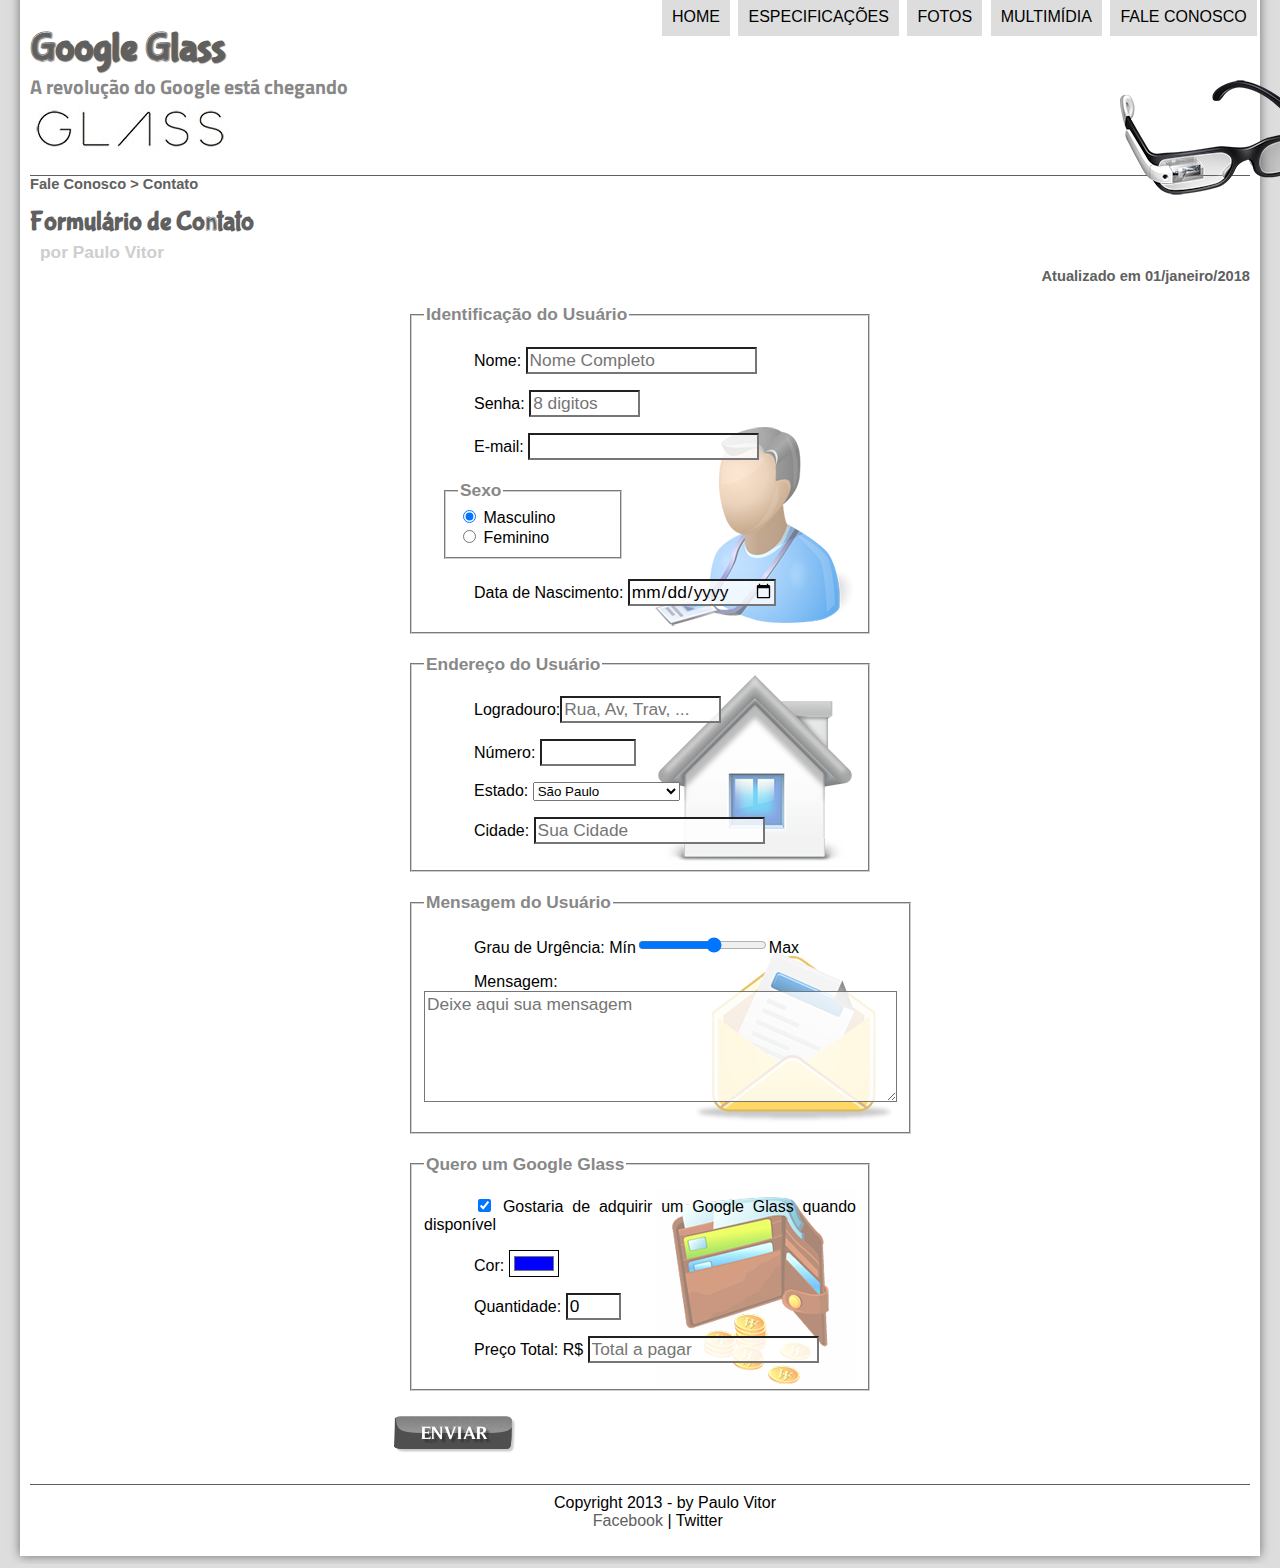
<file: fale-conosco.html>
<!DOCTYPE html>
<html lang="pt-br">

<head>
    <meta charset="utf-8">
    <title>Tudo sobre o Google Glass</title>
    <link rel="stylesheet" type="text/css" href="_css/estilo.css"/>
    <link rel="stylesheet" type="text/css" href="_css/form.css"/>
    <script language="javascript" src="_javascript/funcoes.js" ></script>
    <script>
    	function calc_total(){
    		var qtd = parseInt(document.getElementById('cQtd').value);
    		var tot = qtd * 1500;
    		document.getElementById('cTot').value = tot;
    	}
    </script>
</head>

<body>
<div id="interface">
    
    <header id="cabecalho">
    <hgroup>
    <h1>Google Glass</h1>
    <h2>A revolução do Google está chegando</h2>
    </hgroup>

    <img id="icone" src="_imagens/glass-oculos-preto-peq.png"> 
    
<nav id="menu">
    <h1>Menu Principal</h1>
    <ul type="disc">
<li onmousemove="mudaFoto('_imagens/home.png')" onmouseout="mudaFoto('_imagens/contato.png')"><a href="index.html">Home</a></li>
<li onmousemove="mudaFoto('_imagens/especificacoes.png')"onmouseout="mudaFoto('_imagens/contato.png')"><a href="specs.html">Especificações</a></li>
<li onmousemove="mudaFoto('_imagens/fotos.png')" onmouseout="mudaFoto('_imagens/contato.png')"><a href="fotos.html">Fotos</a></li>
<li onmousemove="mudaFoto('_imagens/multimidia.png')" onmouseout="mudaFoto('_imagens/contato.png')"><a href="multimidia.html">Multimídia</a></li>
<li onmousemove="mudaFoto('_imagens/contato.png')" onmouseout="mudaFoto('_imagens/contato.png')"><a href="fale-conosco.html">Fale conosco</a></li>
    </ul>
</nav>
    </header>
<section id="corpo-full">
    <article id="noticia-principal">
<header id="cabecalho-artigo">
    <hgroup>
<h3>Fale Conosco > Contato</h3>
<h1>Formulário de Contato</h1>
<h2>por Paulo Vitor</h2>
<h3 class="direita">Atualizado em 01/janeiro/2018</h3>
    </hgroup>
</header>

<form method="post" id="fContato" action="mailto:p.vitor_8@hotmail.com" oninput="calc_total();">
<fieldset id="usuario"> 
    <legend>Identificação do Usuário</legend>
    <p><label for="cNome">Nome:</label> <input type="text" name="tNome" id="cNome" size="20" maxlength="30" placeholder="Nome Completo"/></p>
    <p><label for="cSenha">Senha:</label> <input type="password" name="tSenha" id="cSenha" size="8" maxlength="8" placeholder="8 digitos"/></p>
    <p><label for="cMail">E-mail:</label> <input type="email" name="tMail" id="cMail" size="20" maxlength="40"> </p>
    <fieldset id="sexo"> <legend>Sexo</legend>
        <input type="radio" name="tSexo" id="cMasc" checked /> <label for="cMasc">Masculino</label><br>
        <input type="radio" name="tSexo" id="cFem" /> <label for="cFem">Feminino</label>
    </fieldset>
    <p><label for="cNasc">Data de Nascimento:</label> <input type="date" name="tNasc" id="cNasc"> </p>
</fieldset>

<fieldset id="endereco">
<legend>Endereço do Usuário</legend>
<p><label id="cRua">Logradouro:</label><input type="text" name="tRua" id="cRua" size="13" maxlength="80" placeholder="Rua, Av, Trav, ..."></p>
    <p><label for="cNum">Número: </label><input type="number" name="tNum" id="cNum" min="0" max="99999"> </p>
    <p><label for="cEst">Estado: </label>
    <select name="tEst" id="cEst">
    <optgroup label="Região Sudeste">
        <option value="SP">Rio de Janeiro</option>
        <option value="SA" selected>São Paulo</option>
        <option value="RJ">Minas Gerais</option>
    </optgroup>
    <optgroup label="Região Sul">
        <option value="MG">Paraná</option>
        <option value="SC">Santa Catarina</option>
        <option value="RS">Rio Grande do Sul</option>
    </optgroup>

    </select></p>
<p><label for="">Cidade: </label><input type="text" name="tCid" id="cCid" maxlength="40" size="20" placeholder="Sua Cidade" list="cidades"/></p>
    <datalist id="cidades">
        <option value="Rio de Janeiro"></option>
        <option value="Nova Iguaçu"></option>
        <option value="Niterói"></option>
        <option value="BelFord Roxo"></option>
    </datalist>
</fieldset>

<fieldset id="mensagem">
<legend>Mensagem do Usuário</legend>
    <p><label for="cUrg">Grau de Urgência:</label> Mín<input type="range" name="tUrg" id="cUrg" min="0" max="10" step="2"/>Max</p>
    <p><label for="cMsg">Mensagem:</label> <textarea name="tMsg" id="cMsg" cols="45" rows="5" placeholder="Deixe aqui sua mensagem"></textarea> </p>
</fieldset>

<fieldset id="pagamento">
<legend>Quero um Google Glass</legend>
    <p> <input type="checkbox" name="tPed" id="cPed" checked/> 
    	<label for="cPed">Gostaria de adquirir um Google Glass quando disponível</label></p>
    <p><label for="cCor">Cor:</label> <input type="color" name="tCor" id="cCor" value="#0000FF"/></p>
    <p><label>Quantidade:</label> <input type="number" name="tQtd" id="cQtd" min="0" max="5" value="0" /></p>
    <p><label>Preço Total: R$</label> <input type="text" name="tTot" id="cTot" placeholder="Total a pagar" readonly> </p>
</fieldset>

<input type="image" name="tEnviar" src="_imagens/botao-enviar.png"/>

</form>

    </article>
</section>

<footer id="rodape">
<p>Copyright 2013 - by Paulo Vitor</br>&nbsp;&nbsp;&nbsp;
&nbsp;&nbsp;&nbsp;&nbsp;<a href="https://www.facebook.com/profile.php?id=100007012876295" target="_blanck">Facebook</a> | Twitter</p>
</footer>
</file>
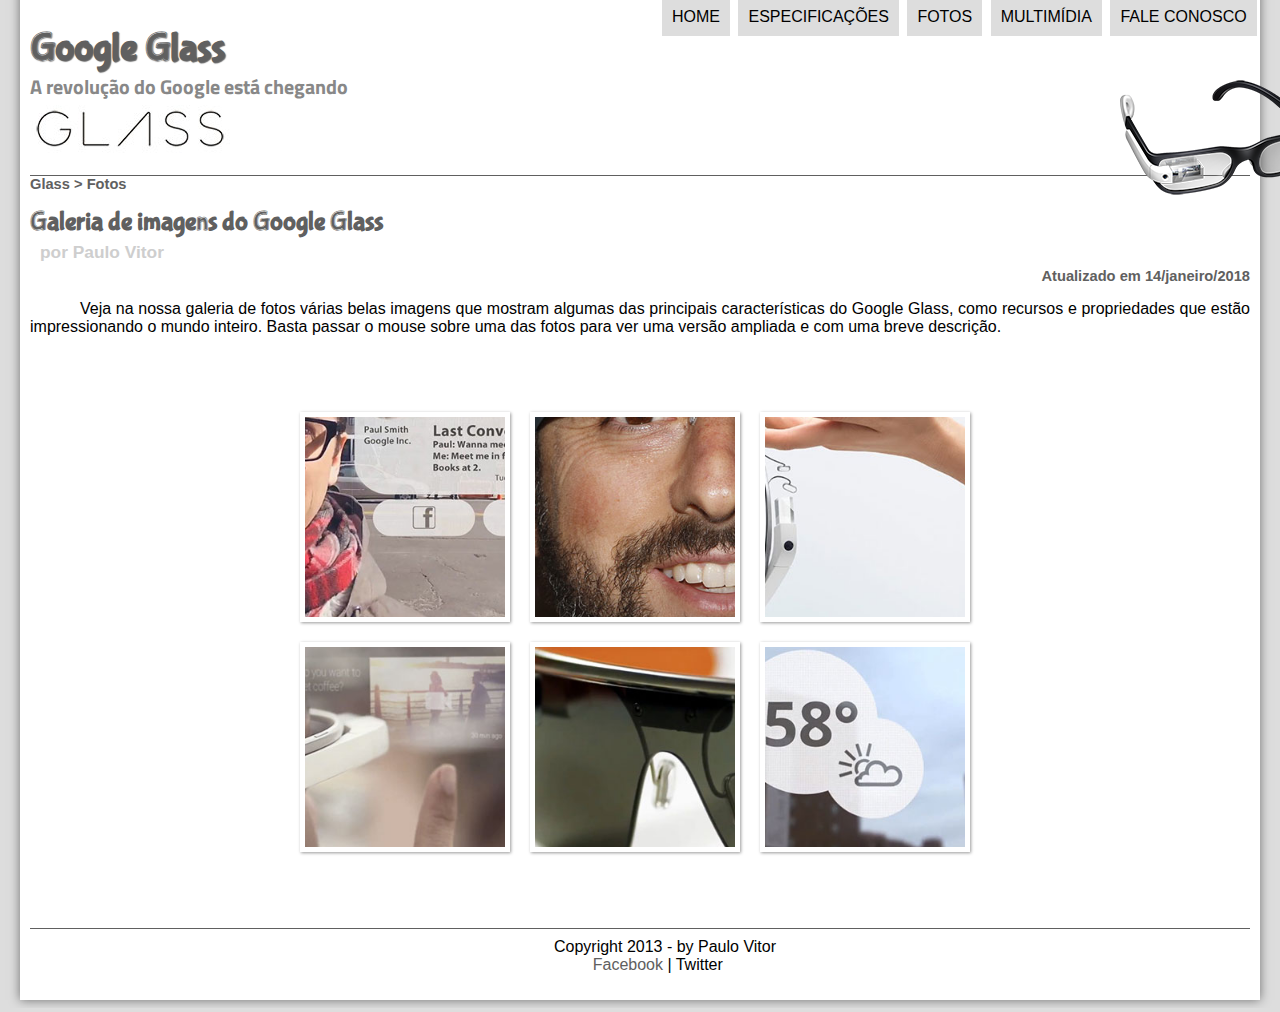
<file: fotos.html>
<!DOCTYPE html>
<html lang="pt-br">

<head>
	<meta charset="utf-8">
	<title>Tudo sobre o Google Glass</title>
	<link rel="stylesheet" type="text/css" href="_css/estilo.css"/>
	<link rel="stylesheet" type="text/css" href="_css/fotos.css">
</head>
<script language="javascript" src="_javascript/funcoes.js" ></script>

<body>
<div id="interface">
	
	<header id="cabecalho">
	<hgroup>
	<h1>Google Glass</h1>
	<h2>A revolução do Google está chegando</h2>
	</hgroup>

	<img id="icone" src="_imagens/glass-oculos-preto-peq.png"> 
	
<nav id="menu">
	<h1>Menu Principal</h1>
	<ul type="disc">
<li onmousemove="mudaFoto('_imagens/home.png')" onmouseout="mudaFoto('_imagens/fotos.png')"><a href="index.html">Home</a></li>
<li onmousemove="mudaFoto('_imagens/especificacoes.png')"onmouseout="mudaFoto('_imagens/fotos.png')"><a href="specs.html">Especificações</a></li>
<li onmousemove="mudaFoto('_imagens/fotos.png')" onmouseout="mudaFoto('_imagens/fotos.png')"><a href="fotos.html">Fotos</a></li>
<li onmousemove="mudaFoto('_imagens/multimidia.png')" onmouseout="mudaFoto('_imagens/fotos.png')"><a href="multimidia.html">Multimídia</a></li>
<li onmousemove="mudaFoto('_imagens/contato.png')" onmouseout="mudaFoto('_imagens/fotos.png')"><a href="fale-conosco.html">Fale conosco</a></li>
	</ul>
</nav>
	</header>
<section id="corpo-full">
	<article id="noticia-principal">
<header id="cabecalho-artigo">
	<hgroup>
<h3>Glass > Fotos</h3>
<h1>Galeria de imagens do Google Glass</h1>
<h2>por Paulo Vitor</h2>
<h3 class="direita">Atualizado em 14/janeiro/2018</h3>
	</hgroup>
</header>

<p>Veja na nossa galeria de fotos várias belas imagens que mostram algumas das principais características do Google Glass, como recursos e propriedades que estão impressionando o mundo inteiro. Basta passar o mouse sobre uma das fotos para ver uma versão ampliada e com uma breve descrição.</p>

<ul id="album-fotos">
<li id="foto01"><span>Agenda e lembretes</span></li>
<li id="foto02"><span>Sergey Brin usando o Glass</span></li>
<li id="foto03"><span>Leve e compacto</span></li>
<li id="foto04"><span>Sensação de uma tela de 50"</span></li>
<li id="foto05"><span>Vários tipos de lente</span></li>
<li id="foto06"><span>Informações importantes</span></li>
</ul>
</article>
</section>

<footer id="rodape">
<p>Copyright 2013 - by Paulo Vitor</br>&nbsp;&nbsp;&nbsp;
&nbsp;&nbsp;&nbsp;&nbsp;<a href="https://www.facebook.com/profile.php?id=100007012876295" target="_blanck">Facebook</a> | Twitter</p>
</footer>
</file>
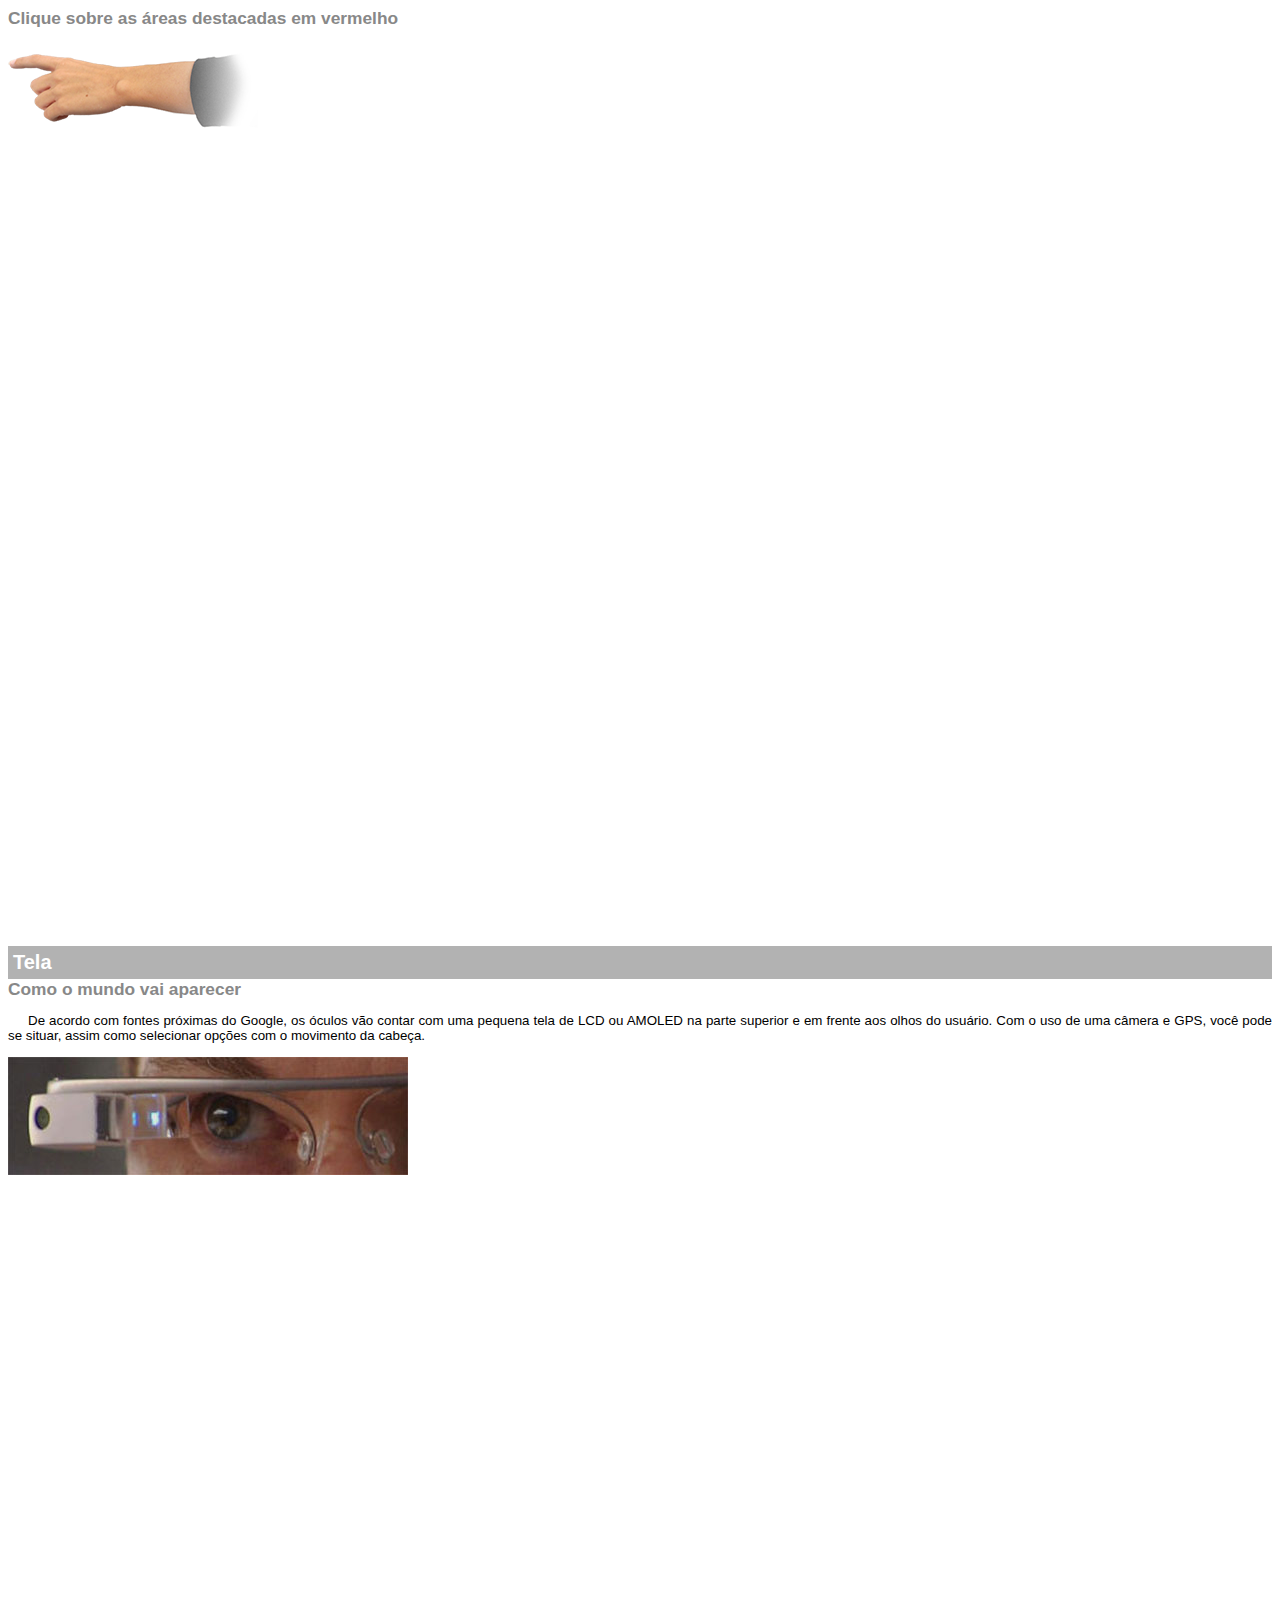
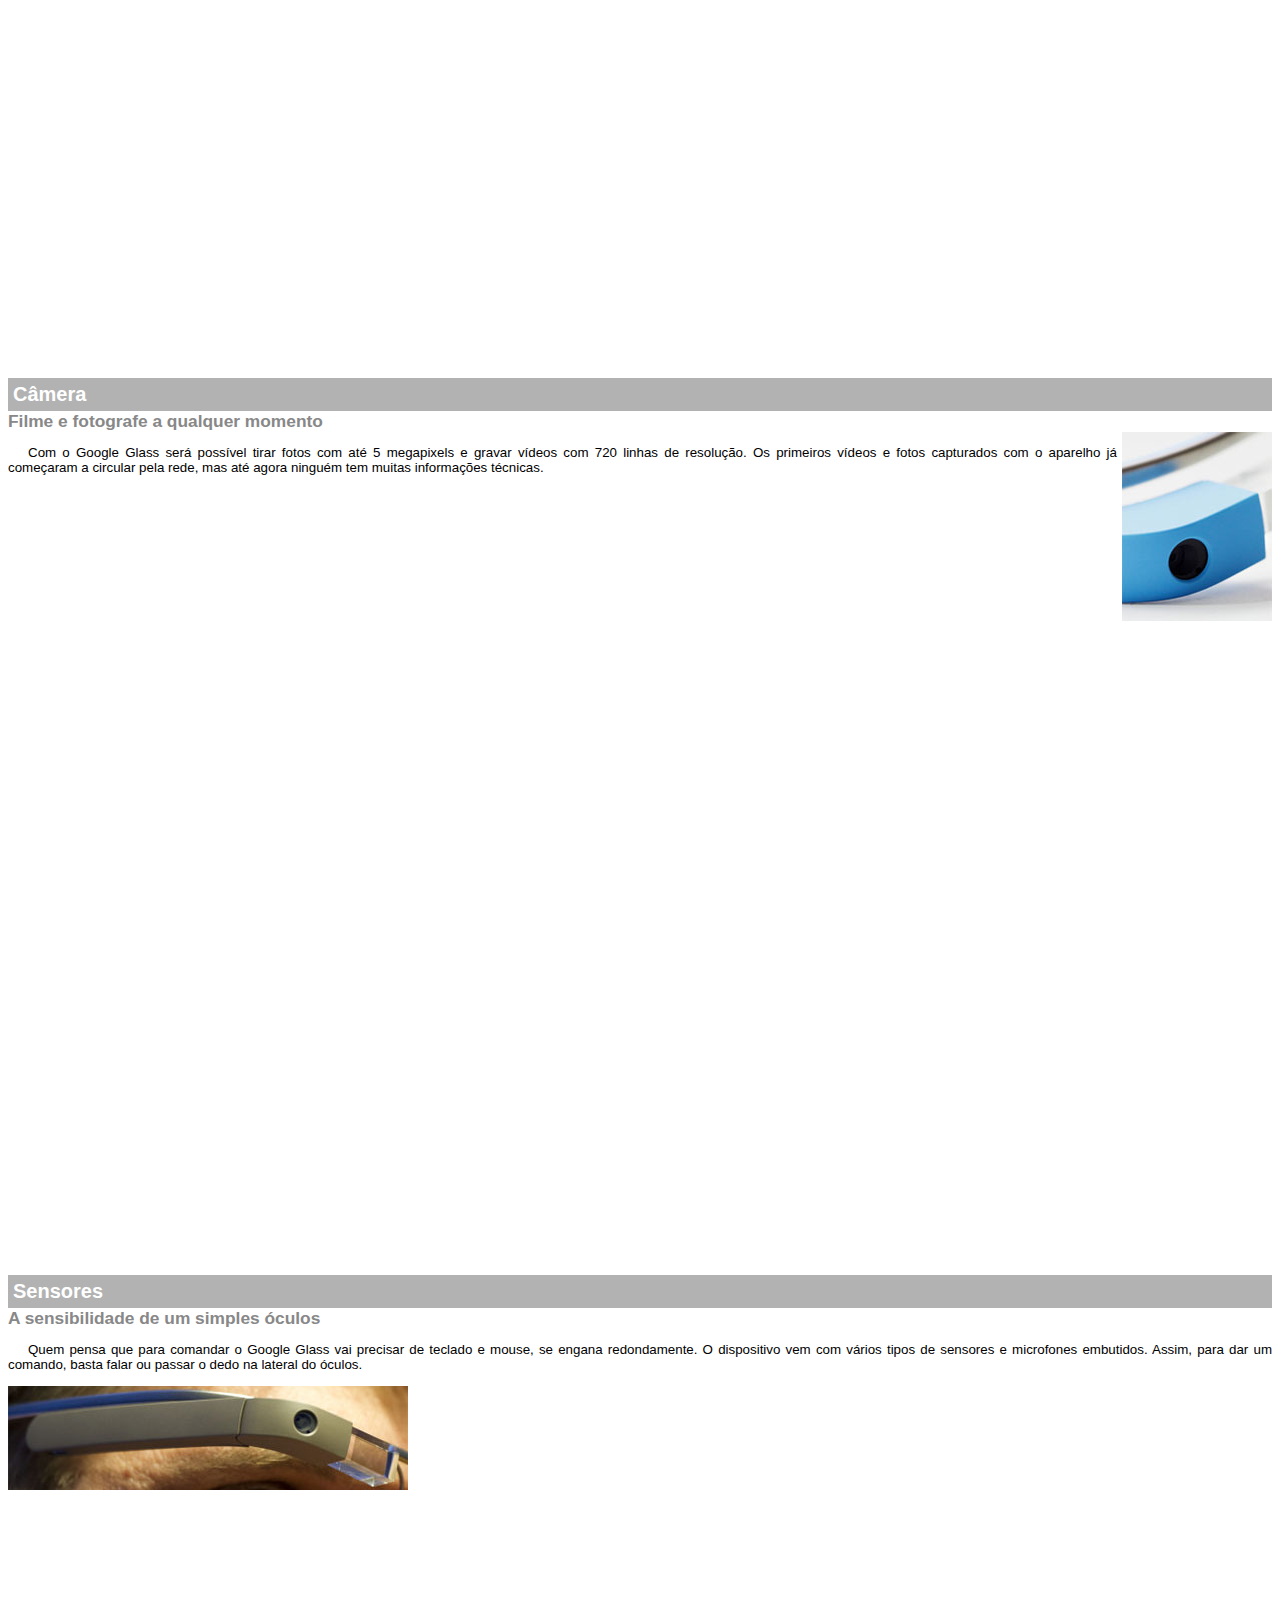
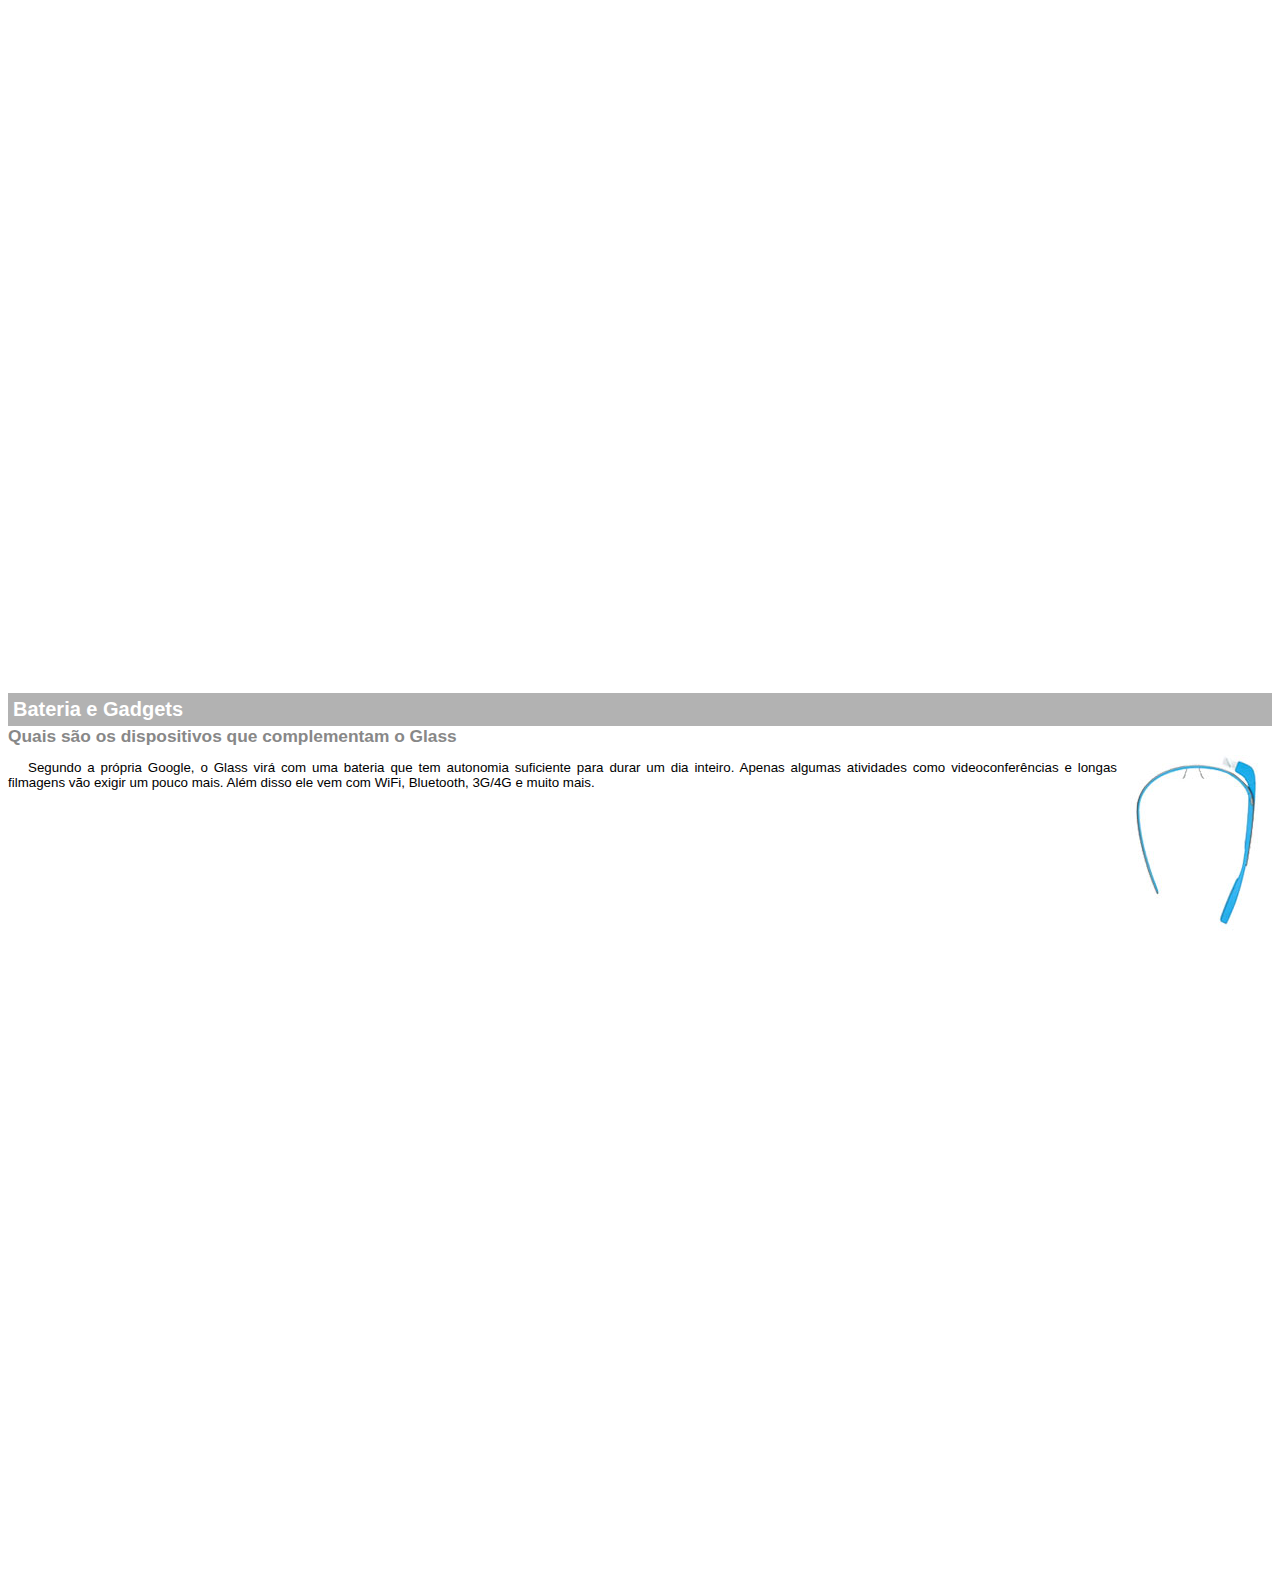
<file: google-glass.html>
<!DOCTYPE html>
<html>
<head>
	<meta charset="utf-8">
	<title>Informações sobre Google Glass</title>
	<style>
		body{
			font-family: Arial, sans-serif;
			font-size: 10pt;
		}
		p{
			text-align: justify;
			text-indent: 20px;
		}
		article h1{
			font-size: 15pt;
			 color: white;
			 background-color: rgba(0,0,0,.3);
			 padding: 5px;
			 margin: 0px;	
		}
		article h2{
			font-size: 13pt;
			color: #888888;
			margin: 0px;
		}
		article{
			margin-bottom:800px;
		}
		img.img-dir{
			display: block;
			float: right;
			margin-left: 5px;
		}
	</style>
</head>
<body>
<article id="topo">
	<header>
	<h2>Clique sobre as áreas destacadas em vermelho</h2>
	</header>
<img src="_imagens/mao.png" alt="Mão apontando para esquerda">
</article>

<article id="tela">
	<header>
	<h1>Tela</h1>
<h2>Como o mundo vai aparecer</h2>
	</header>
<p>De acordo com fontes próximas do Google, os óculos vão contar com uma pequena tela de LCD ou AMOLED na parte superior e em frente aos olhos do usuário. Com o uso de uma câmera e GPS, você pode se situar, assim como selecionar opções com o movimento da cabeça.</p>
<img src="_imagens/det-tela.jpg" alt="Tela do Google Glass">
</article>

<article id="camera">
	<header>
	<h1>Câmera</h1>
	<h2>Filme e fotografe a qualquer momento</h2>
	</header>
<img src="_imagens/det-camera.jpg" class="img-dir" alt="câmera do Google Glass">
<p>Com o Google Glass será possível tirar fotos com até 5 megapixels e gravar vídeos com 720 linhas de resolução. Os primeiros vídeos e fotos capturados com o aparelho já começaram a circular pela rede, mas até agora ninguém tem muitas informações técnicas.</p></article>

<article id="sensores">
	<header>
	<h1>Sensores</h1>
	<h2>A sensibilidade de um simples óculos</h2>
	</header>
<p>Quem pensa que para comandar o Google Glass vai precisar de teclado e mouse, se engana redondamente. O dispositivo vem com vários tipos de sensores e microfones embutidos. Assim, para dar um comando, basta falar ou passar o dedo na lateral do óculos.</p>
<img src="_imagens/det-touch.jpg" alt="Sensores do Google Glass">
</article>

<article id="gadgets">
	<header>
	<h1>Bateria e Gadgets</h1>
	<h2>Quais são os dispositivos que complementam o Glass</h2>
	</header>
<img src="_imagens/det-bateria.jpg" class="img-dir" alt="Bateria e Gadgets do Google Glass">
<p>Segundo a própria Google, o Glass virá com uma bateria que tem autonomia suficiente para durar um dia inteiro. Apenas algumas atividades como videoconferências e longas filmagens vão exigir um pouco mais. Além disso ele vem com WiFi, Bluetooth, 3G/4G e muito mais.</p>
</article>

</body>
</html>
</file>
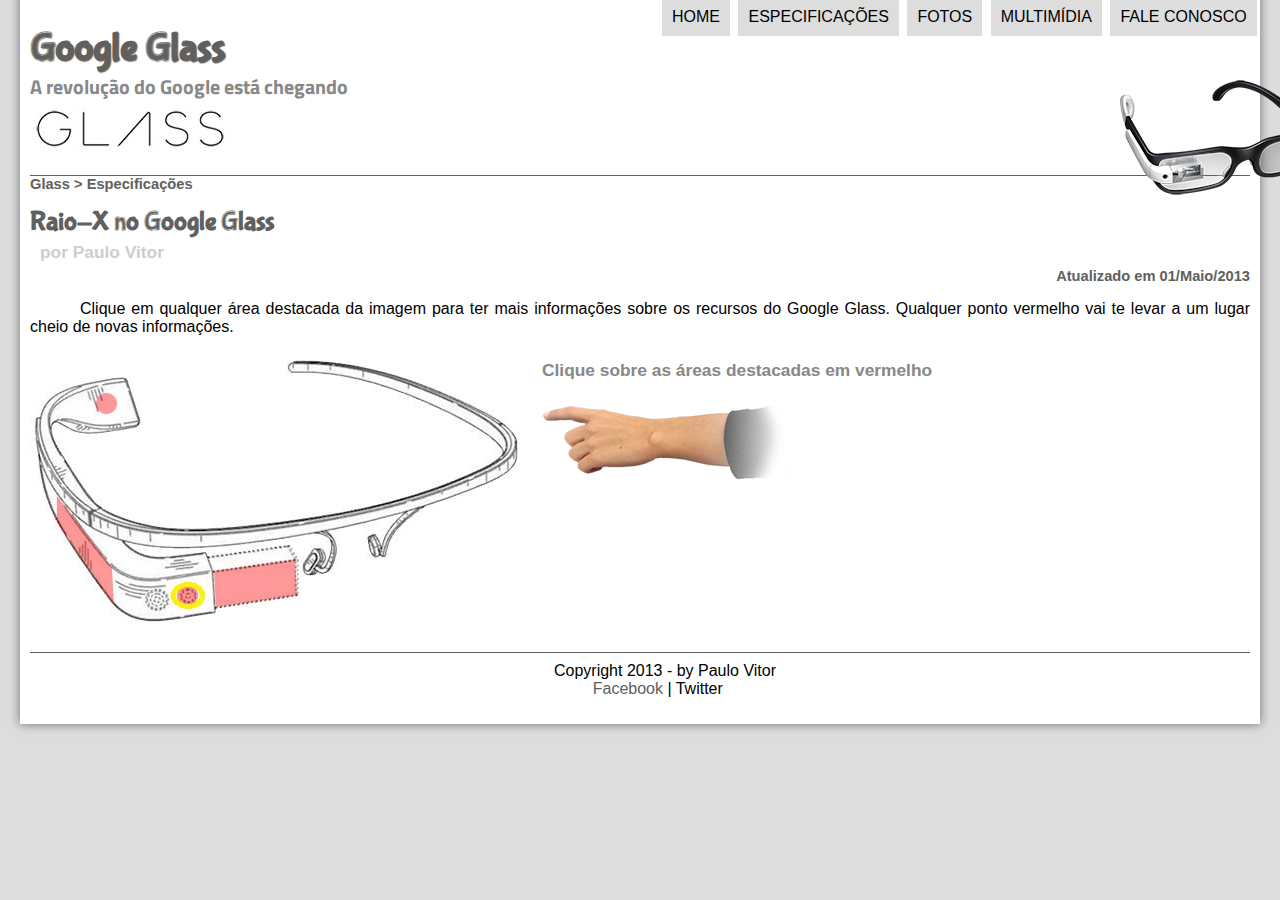
<file: specs.html>
<!DOCTYPE html>
<html lang="pt-br">

<head>
	<meta charset="utf-8">
	<title>Tudo sobre o Google Glass</title>
	<link rel="stylesheet" type="text/css" href="_css/estilo.css"/>
	<link rel="stylesheet" type="text/css" href="_css/specs.css"/>
</head>
<script language="javascript" src="_javascript/funcoes.js" ></script>

<body>
<div id="interface">
	
	<header id="cabecalho">
	<hgroup>
	<h1>Google Glass</h1>
	<h2>A revolução do Google está chegando</h2>
	</hgroup>

	<img id="icone" src="_imagens/glass-oculos-preto-peq.png"> 
	
<nav id="menu">
	<h1>Menu Principal</h1>
	<ul type="disc">
<li onmousemove="mudaFoto('_imagens/home.png')" onmouseout="mudaFoto('_imagens/especificacoes.png')"><a href="index.html">Home</a></li>
<li onmousemove="mudaFoto('_imagens/especificacoes.png')"onmouseout="mudaFoto('_imagens/especificacoes.png')"><a href="specs.html">Especificações</a></li>
<li onmousemove="mudaFoto('_imagens/fotos.png')" onmouseout="mudaFoto('_imagens/especificacoes.png')"><a href="fotos.html">Fotos</a></li>
<li onmousemove="mudaFoto('_imagens/multimidia.png')" onmouseout="mudaFoto('_imagens/especificacoes.png')"><a href="multimidia.html">Multimídia</a></li>
<li onmousemove="mudaFoto('_imagens/contato.png')" onmouseout="mudaFoto('_imagens/especificacoes.png')"><a href="fale-conosco.html">Fale conosco</a></li>
	</ul>
</nav>
	</header>
<section id="corpo-full">
	<article id="noticia-principal">
		<header id="cabecalho-artigo">
	<hgroup>
<h3>Glass > Especificações</h3>
<h1>Raio-X no Google Glass</h1>
<h2>por Paulo Vitor</h2>
<h3 class="direita">Atualizado em 01/Maio/2013</h3>
	</hgroup>
</header>
<p>Clique em qualquer área destacada da imagem para ter mais informações sobre os recursos do Google Glass. Qualquer ponto vermelho vai te levar a um lugar cheio de novas informações.</p>
	
	<section id="conteudo">
		<img src="_imagens/glass-esquema-marcado.jpg" usemap="#meumapa"/>
		<map name="meumapa">
			<area shape="rect" coords="179,213,271,254" href="google-glass.html#tela" target="janela"/>
			<area shape="circle" coords="158,243,12" href="google-glass.html#camera" target="janela"/>
			<area shape="circle" coords="73,52,12" href="google-glass.html#gadgets" target="janela"/>
			<area shape="poly" coords="28,143,83,216,84,249,27,169" href="google-glass.html#sensores" target="janela"/>
		</map>
		<iframe src="google-glass.html" name="janela" id="frame-spec" scrolling="no" frameborder="0"></iframe>
	</section>

</article>
</section>

<footer id="rodape">
<p>Copyright 2013 - by Paulo Vitor</br>&nbsp;&nbsp;&nbsp;
&nbsp;&nbsp;&nbsp;&nbsp;<a href="https://www.facebook.com/profile.php?id=100007012876295" target="_blanck">Facebook</a> | Twitter</p>
</footer>


</div>
</body>
</html>
</file>
<file: _css/estilo.css>
@charset "UTF-8";

/*a linha abaixo Fonte de site externo*/
@import url('https://fonts.googleapis.com/css?family=Titillium+Web');
@font-face{ /*função de fonte personalizada do proprio site*/
	font-family: 'FonteLogo'; /*nome da fonte*/
	src: url("../_fonts/bubblegum-sans-regular.otf"); /*caminho do arquivo*/
}
body{
	font-family: arial, sans-serif;
	background-color: #dddddd;
	color:rgba(0,0,0,1);
	}	

/*O cod. abaixo formata apenas a parte do site que esta dentro do div*/	
div#interface{ 
	width: 1220px; /*largura*/
	background-color: white; /*fundo*/
	margin: -20px auto 0px auto; /*margem cima,esquerda,baixo,direita*/
	box-shadow: 0px 0px 10px rgba(0,0,0,.5); /*sombra desloc.vertival,horizontal,espalhamento,alpha*/
	padding: 10px; /*espaçamento de todo conteudo que esta na div(conteiner)*/
}

a {	/*todas as ancora de link*/
	color: #606060;
	text-decoration: none; /*tira o sublinhado dos link*/
}
a:hover { /*efeito de ao passa o mouse*/
	text-decoration: underline; /*coloca sumblinhado*/
}

p{ /*todos os paragrafo do site*/
	text-align: justify;
	text-indent:50px;
}


/*FORMATAÇÃO DE TODOS OS OBJETOS DO CABEÇALHO*/
header#cabecalho{ 
border-bottom: 1px #606060 solid; /*linha divisora: largura,cor,formato*/
height: 150px; /*tamanho (altura) do cabeçalho*/
/*inseri uma img com plano de fundo e  coloca para não repetir e posiciona laterial e vertical*/
background: url("../_imagens/glass-logo-peq.jpg")no-repeat 0px 80px ;
}
header#cabecalho h1{ /*formatação do titulo principal do cab..*/
	font-family: FonteLogo, sans-serif; /*fonte personalizada*/
	font-size: 30pt; /*tamanho da fonte*/
	color: #606060; /*cinza escuro*/
	text-shadow: 1px 1px 1px rgba(0,0,0,.6); /*sombra no texto com cor alpha*/
	padding: 0px; /*espaçamento interno*/
	margin-bottom: 0px; /*margem externa de baixo*/
}
header#cabecalho h2{ /*fomatação no subtitulo do cabeçalho*/
	font-family: 'Titillium Web', sans-serif; /*fonte externa*/
	font-size: 15pt;
	color: #888888; /*cinza claro*/
	padding: 0px;
	margin-top: 0px; /*margem externa de cima*/
}


/*O cod. abaixo posiciona a img que esta dentro do cabeçalho*/
header#cabecalho img#icone{ 
	position: absolute; /*posição flutuante*/
	top: 76px; /*cima*/
	left: 1120px; /*direita*/
}

/*FORMATAÇÃO DE IMAGEM COM LEGENDA*/
figure.foto-legenda{
	position: relative;/*legenda fica na img*/
	border: 8px solid white; /*borda*/
	box-shadow: 1px 1px 4px black; /*sombra*/
}
figure.foto-legenda img{ /*referenciando a tudo que for img*/
	width: 100%;
	height: 100%;
}
figure.foto-legenda figcaption{
	opacity: 0; /*legenda desaparece*/
	position: absolute;
	top: 0px;
	background-color: rgba(0,0,0,.1);
	color: white;
	width: 100%;
	height: 100%;
	padding: 10px;
	box-sizing: border-box;
	transition: opacity 1s; /*transição da legenda*/
}
figure.foto-legenda:hover figcaption{ /*efeito de sobreposição hover-> despara uma formatação especifica quando passa o mouse no img*/
	opacity: 1;
}


/*FORMATAÇÃO DO MENU*/
nav#menu{
	display: block; /*o menu pode flutuar no site*/
}
nav#menu ul{
	list-style: none; /*tira os marcadores*/
	text-transform: uppercase; /*letra maiúscula*/
	position: absolute; /*pode fica em qual quer parte do site*/
	top: -20px; /*controla para cima*/
	left: 620px; /*controla para esquerdar*/
}
nav#menu li{
	display: inline-block;/*um bloco é exibido na mesma linha*/
	background-color: #dddddd; /*fundo cinza*/
	padding: 10px; /*cria um espaço dentro das palavras*/
	margin: 2px; /*espaço fora do objeto*/
	transition: background-color 1s; /*demora 1sg para mudar de cor do fundo do iten*/
	/*as linhas abaixo garante compatibilidade com os navegadores mais antigos*/
	-webkit-transition: background-color 1s;
	-moz-transition: background-color 1s;
	-ms-transition: background-color 1s;
	-o-transition: background-color 1s;
}
nav#menu li:hover{ /*efeito aplicado quando passar o mouse*/
	background-color: #606060; /*fundo cinza escurecido*/
}

nav#menu a{ /*formatação de todo objetos de que ultiliza ancora*/
	color: #000000; /*letra preta*/
	text-decoration: none; /*tira um sumblinhado dos link*/
}
nav#menu a:hover{ /*caso um efeito no link ao passar o mouse*/
	color: #ffffff; /*letra branca*/
	text-decoration: underline; /*sumblinhado nos link*/
}
nav#menu h1{ /*item Menu principal*/
	display: none;
}

/*DIVISÃO DAS ÁREAS DA PAGINA*/
section#corpo{ /*área principal do site*/
	display: block; /*para mostra em bloco*/
	width: 630px; /*largura da área*/
	float: left; /*flutue a esquerda*/
	border-right: 1px solid #606060; /*linha a direita da área do corpo*/
	padding: 18px; /*espaçamento do corpo*/

}
aside#lateral{ /*área lareral do site(secudaria)*/
	display: block;
	width: 520px;
	float: right; /*flutue a direita, o float só usa quando o objeto está configurado para block*/
}
footer#rodape{ /*área de baixo do site(rodapé)*/
	clear: both; /*limpa configuração dos dois lados dos objetos*/
}
footer#rodape p{ /*todos os paragrafo do rodapé*/
	text-align: center; /*centralizado*/
	border-top: 1px solid #606060; /*largura,formato,cor*/
	padding-top: 9px;
}

/*FORMATAÇÃO DOS ARTIGOS*/
article#noticia-principal h2{ /*todos os h2 dentro do artigo*/
	font-size: 13pt;
	color: #606060; /*cinza escuro*/
	background-color: #dddddd; /*fundo cinza claro*/
	padding:  5px 0px 5px 10px; /*espaçamento interno do obejto*/
	margin: 10px 0px 10px 0px; /*margem externa*/
}
header#cabecalho-artigo h1{
	font-family: 'FonteLogo', sans-serif; /*fonte definida sem serifa*/
	font-size: 20pt;
	color: #606060;
	margin-bottom: 0px;
	margin-top: 0px;
}
header#cabecalho-artigo h2{
background-color: #ffffff;/*fundo branco*/
font-size: 13pt;
color: #cecece;
margin: 0px;
}
header#cabecalho-artigo h3{
font-size: 11pt;
color: #606060;
margin-top: 0px;
margin-left: 0px;
}

.direita { /*fomatação de class generica h3 do cabeçalho artigo*/
	text-align: right;
}



/*FORMATAÇÃO DA TABELA*/
table#tabelaspec{ /*tudo que for desta tabela*/
	border: 1px solid #606060; /*borda externa da tabela*/
	border-spacing: 0px; /*tira o espaço entre as bordas*/
	margin-left: auto; /*centralizando tabela*/
	margin-right: auto; /*a direita*/
}	
table#tabelaspec td{/*na tabelaspec tudo que for td*/
	border: 1px solid #606060; /*borda interna da tabela*/
	padding: 10px; /*espaço interno entre os td*/
	text-align: center; /*dados centralizados entre as grids*/
	vertical-align: middle; /*alinhamento vertical*/
}
table#tabelaspec caption{ /*tudo que tiver na tabalea como caption*/
	color: #888888; /*cinza meio escuro*/
	font-size: 15pt; /*fonte tamanho*/
	font-weight: bold; /*negrito*/
}
table#tabelaspec caption span{ /*tudo que estiver entre span*/
	display: block; /*para flutuar dentro do bloco*/
	float: right; /*flutue para direita*/
	margin-top: 10px; /*margem de cima*/
	font-size: 8pt; /*tamanho da fonte*/
	color: #000000; /*cor preta*/
}
table#tabelaspec td.ce{ /*tudo que for td com classe ce*/
	background: #606060;
	color: #ffffff;/*cor branca*/
	font-weight: bold;/*negrito*/
	vertical-align: top; /*alinhamento vertical em cima*/
}
table#tabelaspec td.cd{ /*tudo que for td com classe cd*/
	background: #cecece; /*cinza meio claro*/
}

/*FORMATAÇÃO DA AREA LATERAL DO SITE*/
aside#lateral h1{ /*todos os h1 do aside*/
	font-family: 'FonteLogo', sans-serif;
	font-size: 20pt;
	color: #606060;
	margin-top: 0px;
}
aside#lateral h2{
	font-size: 13pt;
	background-color: #606060;
	color: #ffffff;/* cor branca*/
	padding: 5px;
}
aside#lateral{
	background-color: #dddddd;
	padding: 10px;
	margin-top: 10px;
	box-shadow: 2px 2px 2px rgba(0,0,0,.5);
}


/*configuração do 1º e 2º video da pagina index*/
video#video1{
	width: 617px; /*largura*//
	margin: auto; /*cntralizando automaticamente*/
	border: 3px solid #ffffff;
	box-shadow: 1px 1px 3px rgba(0,0,0,.4)
}
video#video2{
	display: block; /*exibir em bloco*/
	position: relative; /*posicionar em qual quer área do site*/
	width: 520px;
	bottom: 15px;
}
</file>
<file: _css/form.css>
/*para não ter problemas eventuas com acentuações*/
@charset "UTF-8"; 

/*Formatação do formulário inteiro*/
form{
	width: 500px; /*largura*/
	margin: auto; /*margem automatica para o formulario ficar no centro da pagina*/
}
/*Formatação de todos input(objetos)*/
input, textarea{
	font-family: sans-serif; /*fonte sem serifa*/
	font-weight: normal; /*fonte sem o negrito*/
	font-size: 13pt; /*tamanho da fonte*/
	background-color: rgba(255,255,255,.8); /*branco com transparência nos objetos*/
}
input:hover,textarea:hover{ /*efeito de ao passar o mouse em qualquer objeto*/
	background-color: #dddddd;/*fundo cinza*/
}
/*Formatação de todas as legendas do fieldset*/
legend{
	color: #888888; /*cinza escuro*/
	font-weight: bold;
	font-size: 13pt;
	font-family: sans-serif;
}
/*Formatação de todos as  arear filedset que forma um conteiner*/
fieldset{
	border-color: #cecece; /*cinza mais claro*/
	margin: 20px; 
}
fieldset#sexo{/*formatação apenas do fieldset sexo*/
	width:150px;
}
/*colocar imagens de fundo em todos os fieldset com seu Id*/
fieldset#usuario{
	background:url("../_imagens/icone-contato.png")no-repeat 95% 95%;
}
fieldset#endereco{
	background:url("../_imagens/icone-endereco.png")no-repeat 95% 95%;
}
fieldset#mensagem{
	background:url("../_imagens/icone-mensagem.png")no-repeat 95% 95%;
}
fieldset#pagamento{
	background:url("../_imagens/icone-pagamento.png")no-repeat 95% 95%;
}
</file>
<file: _css/fotos.css>
@charset "UTF-8";

/*FOMATAÇÃO DA LSITA QUE SERÁ TRANSFORMADA EM FOTOS*/

ul#album-fotos{/*configuração da ul(lista inteira)*/
width: 700px; /*largura*/
margin: 0 auto;	/*margem esquerda 0 e automatica para o resto dos lados*/
padding: 50px; /*amplia espaço interno, borda fica maior*/
overflow: hidden; /*remove efeitos*/
list-style: none; /*tira os marcadores da lista*/
}
ul#album-fotos li{ /*configuração dos itens da lista*/
float: left; /*itens um do lado do outro*/
width: 200px; /*largura*/
height: 200px; /*altura*/
margin: 10px; /*margem fora de cada caixa*/
border: 5px solid #ffffff; /*borda branca*/
background-color: #ffffff;/*fundo branco*/
box-shadow: 1px 1px 3px rgba(0,0,0,.4); /*sombra*/
-webkit-transition: all .4s ease-in;/*todas, segundo, forma de efeito ->amplia de img de maneira suave*/
}
ul#album-fotos li:hover{ /*ao passar o mouse na imagem*/
-webkit-transform:scale(1.5); /*amplia a imagem de maneira brutal*/
}

/*foto será inserida dentro da área criada*/
ul#album-fotos li#foto01{/*configurado o li com identificador foto01*/
background: url('../_imagens/galeria-01.jpg')no-repeat; /*fundo com imagen e configurada pra não se repetir*/
background-position: 50% 50%; /*muda o posicionamento da imagem vertical, lateral*/
/*OBS:a imagen estar no meio é importante pois o zoom parte incialmente do meio*/
background-size: 400px 400px; /*tamanho original da imagem de fundo*/
background-color: #ffffff; /*refirma o fundo para branco*/
}
/*Efeito de zoom out - reduz a imagen*/
ul#album-fotos li#foto01:hover{/*ao passa o mouse sobre a 1º imagem*/
	background-position: 0px 0px; /*volta a mostra a parte de cima da tela*/
	background-size: 200px 200px; /*volta para o tamnho normal da imagem*/

}

ul#album-fotos li#foto02{/*configurado o li com identificador foto02*/
background: url('../_imagens/galeria-02.jpg')no-repeat; /*fundo com imagen e configurada pra não se repetir*/
background-position: 50% 50%;
background-size: 400px 400px;
background-color: #ffffff;
}
ul#album-fotos li#foto02:hover{
	background-position: 0px 0px; 
	background-size: 200px 200px;
}

ul#album-fotos li#foto03{/*configurado o li com identificador foto03*/
background: url('../_imagens/galeria-03.jpg')no-repeat; /*fundo com imagen e configurada pra não se repetir*/
background-position: 50% 50%;
background-size: 400px 400px;
background-color: #ffffff;
}
ul#album-fotos li#foto03:hover{
	background-position: 0px 0px; 
	background-size: 200px 200px;
}

ul#album-fotos li#foto04{/*configurado o li com identificador foto04*/
background: url('../_imagens/galeria-04.jpg')no-repeat; /*fundo com imagen e configurada pra não se repetir*/
background-position: 50% 50%;
background-size: 400px 400px;
background-color: #ffffff;
}
ul#album-fotos li#foto04:hover{
	background-position: 0px 0px; 
	background-size: 200px 200px;
}

ul#album-fotos li#foto05{/*configurado o li com identificador foto05*/
background: url('../_imagens/galeria-05.jpg')no-repeat; /*fundo com imagen e configurada pra não se repetir*/
background-position: 50% 50%;
background-size: 400px 400px;
background-color: #ffffff;
}
ul#album-fotos li#foto05:hover{
	background-position: 0px 0px; 
	background-size: 200px 200px;
}

ul#album-fotos li#foto06{/*configurado o li com identificador foto06*/
background: url('../_imagens/galeria-06.jpg')no-repeat; /*fundo com imagen e configurada pra não se repetir*/
background-position: 50% 50%;
background-size: 400px 400px;
background-color: #ffffff;
}
ul#album-fotos li#foto06:hover{
	background-position: 0px 0px; 
	background-size: 200px 200px;
}

ul#album-fotos li span{ /*configuração dos itens da lista entre a tag span*/
	opacity: 0;	/*remove o nome teporariamente*/
	color: #ffffff; /*letra cor branca*/
	text-shadow: 1px 1px 1px #000000; /*legenda com uma leve sombra preta*/
	background-color: rgba(0,0,0,.3); /*fundo preto com trânsparencia*/
	font-size: 9pt; /*tamanho da letra*/
	line-height: 370px; /*legenda desloca para baixo*/
	padding: 5px; /*aumenta a largura do fundo*/
}
ul#album-fotos li:hover span{ /*ao passar o mouse 	por cima do (li) o span aparece*/
opacity: 1;
}
</file>
<file: _css/specs.css>
@charset "UTF-8"

/*CONFIGURAÇÕES DOS OBJETOS QUE ESTÃO NO ARQUIVO ESPEC.html*/

section#conteudo{ /*configurando a segunda section*/
	width: 1000px; /*largura*/
	margin: auto; /*margens automaticas, o conteudo irá ficar centralizado na tela independente do espaço*/
}

iframe#frame-spec{/*configurações do tamanho do frame*/
	width: 420px; /*largura*/
	height: 280px;	/*altura*/
	border: none; /*remove a borda*/
	/*overflow: hidden; remover a visualização do conteudo*/
}
/*remove a barra de rolagem do Iframe
iframe#frame-spec::-webkit-scrollbar {
	display: none; /*tira a exibição
}*/
</file>
